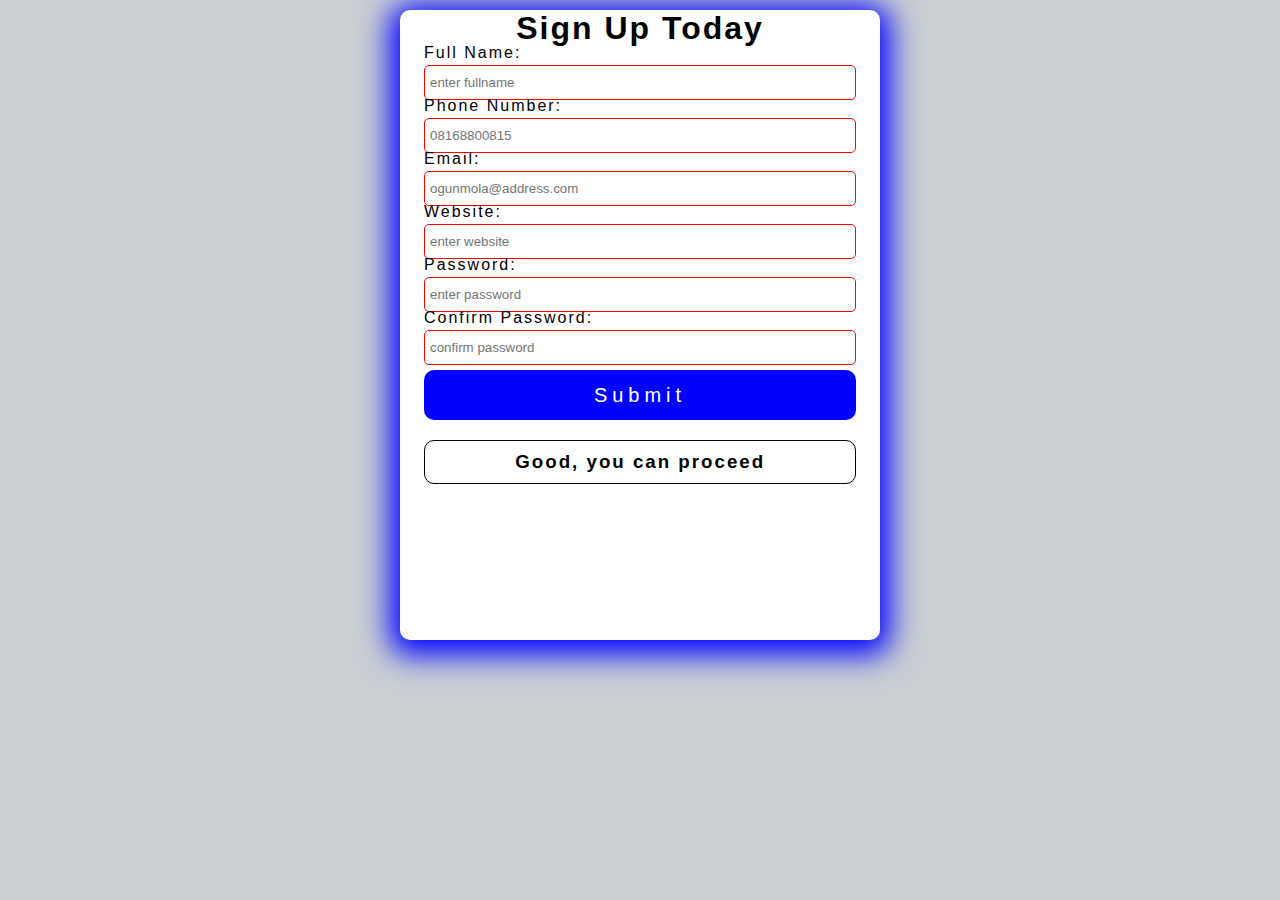
<file: -- template-form-validator/index.html>
<!DOCTYPE html>
<html lang="en">
  <head>
    <meta charset="UTF-8" />
    <meta http-equiv="X-UA-Compatible" content="IE=edge" />
    <meta name="viewport" content="width=device-width, initial-scale=1.0" />
    <title>Form Validation</title>
    <link rel="stylesheet" href="formvalidation.css" />
  </head>
  <body>
    <div class="container">
      <h1>Sign Up Today</h1>

      <!-- form.................... -->
      <form action="#" id="form">
        <div id="form-group" class="form-group">
          <label for="fullname">Full Name:</label><br />
          <input
            type="text"
            id="fullname"
            placeholder="enter fullname"
            value=""
            name="fullname"
            minlength="3"
            maxlength="50"
            required
          />
          <br />
          <label for="phonenumber">Phone Number:</label><br />
          <input
            type="tel"
            id="phonenumber"
            placeholder="08168800815"
            value=""
            name="phonenumber"
            maxlength="13"
            required
            pattern="[0-9]{11}"
          />
          <br />
          <label for="email">Email:</label><br />
          <input
            type="email"
            id="email"
            placeholder="ogunmola@address.com"
            value=""
            name="email"
            minlength="20"
            maxlength="50"
            required
          />
          <br />
          <label for="website">Website:</label><br />
          <input
            type="url"
            id="website"
            placeholder="enter website"
            value=""
            name="website"
            maxlength=""
            required
          />
          <br />
          <label for="password">Password:</label><br />
          <input
            type="password"
            id="password1"
            placeholder="enter password"
            value=""
            name="password"
            minlength="8"
            maxlength="13"
            required
            pattern="^(?=.*\d)(?=.*[a-z])(?=.*[A-Z])(?=.*[a-zA-Z]).{8,}$"
          />
          <br />
          <label for="password">Confirm Password:</label><br />
          <input
            type="password"
            id="password2"
            placeholder="confirm password"
            value=""
            name="password"
            minlength="8"
            maxlength="13"
            required
            pattern="^(?=.*\d)(?=.*[a-z])(?=.*[A-Z])(?=.*[a-zA-Z]).{8,}$"
            title="please use at 1 uppercase, lowercase and numbers"
          />
          <br />
        </div>
        <button type="submit" class="button">Submit</button>
        <div class="error-message">
          <h3 id="message">Good, you can proceed</h3>
        </div>
      </form>
    </div>
    <script src="formvalidation.js"></script>
    <!-- <script src="script.js"></script> -->
  </body>
</html>
</file>
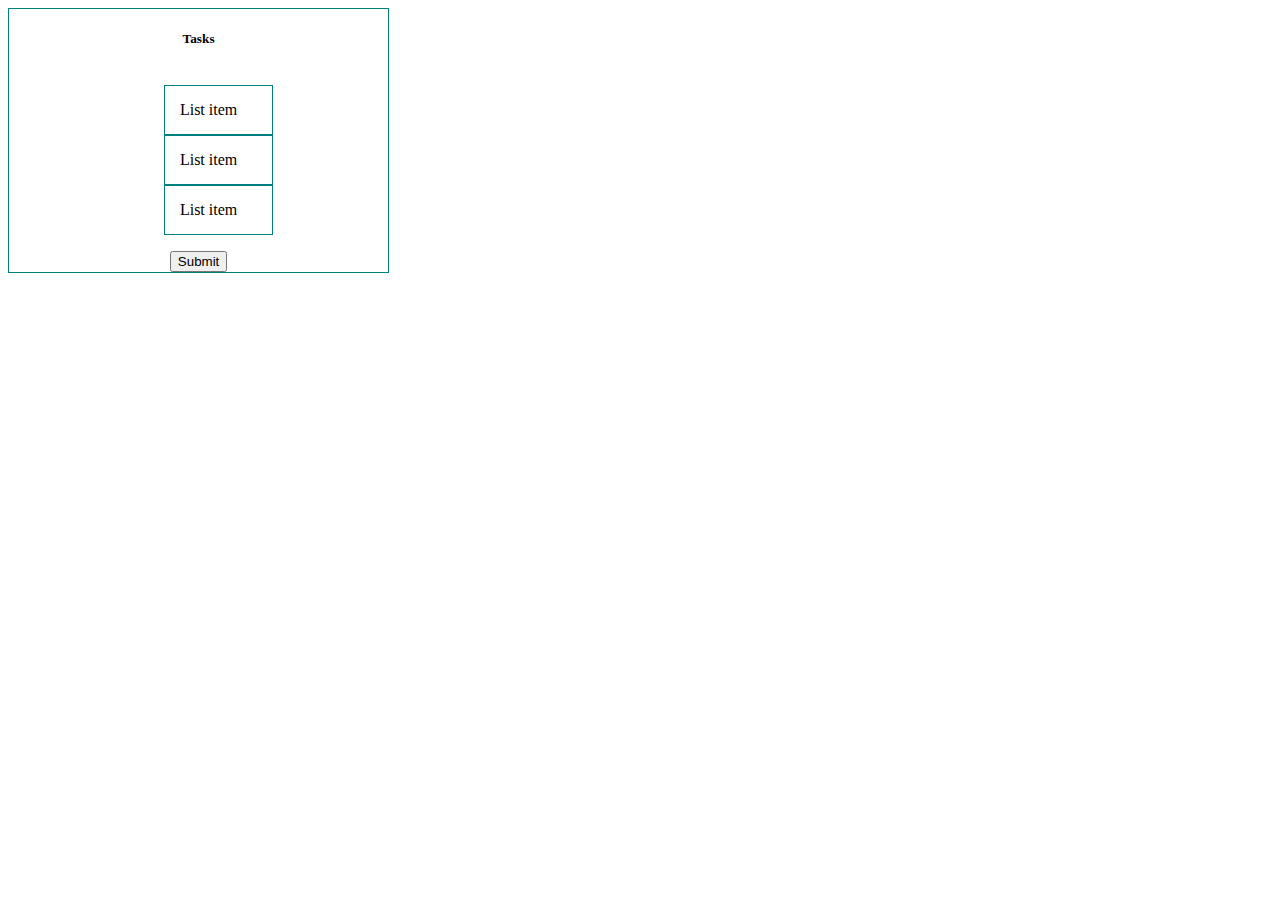
<file: test.html>
<!DOCTYPE html>
<html lang="en">
<head>
    <meta charset="UTF-8">
    <meta name="viewport" content="width=device-width, initial-scale=1.0">
    <title>DOM</title>
    <link rel="stylesheet" href="test.css">
    <link rel="stylesheet" href="https://cdnjs.cloudflare.com/ajax/libs/font-awesome/6.4.2/css/all.min.css" integrity="sha512-z3gLpd7yknf1YoNbCzqRKc4qyor8gaKU1qmn+CShxbuBusANI9QpRohGBreCFkKxLhei6S9CQXFEbbKuqLg0DA==" crossorigin="anonymous" referrerpolicy="no-referrer" />
</head>
<body>
    <div class="card">
        <h5 id="task-title" class="task-heading">Tasks</h5>
        <ul class="task-collection">
            <li class="item">
                List item
                <a href="#" class="delete-item">
                    <i class="fa fa-remove"></i>
                </a>
            </li>
            <li class="item item2">
                List item
                <a href="#" class="delete-item">
                    <i class="fa fa-remove"></i>
                </a>
            </li>
            <li class="item">
                List item
                <a href="#" class="delete-item">
                    <i class="fa fa-remove"></i>
                </a>
            </li>
        </ul>

        <button type="submit" class="clear">Submit</button>

    </div>

<script src="app.js"></script>
</body>
</html>
</file>
<file: -- template-form-validator/formvalidation.css>
@import url("https://fonts.googleapis.com/css2?family=Sen:wght@700&display=swap");
* {
  margin: 0;
  padding: 0;
}
html {
  box-sizing: border-box;
}
body {
  margin: 0;
  margin-top: 10px;
  min-height: 200px;
  font-family: "Segoe UI", Tahoma, Geneva, Verdana, sans-serif;
  letter-spacing: 2px;
  display: flex;
  align-items: center;
  justify-content: center;
  background: #c9ced3;
}

.container {
  height: 630px;
  width: 480px;
  background: #fff;
  display: flex;
  flex-direction: column;
  align-items: center;
  border-radius: 10px;
  border-width: 100px;
  box-shadow: 0px 5px 30px 10px blue;
}
form {
  width: 90%;
}
form-group {
  height: 65%;
}
label {
  position: relative;
  bottom: 3px;
}
input {
  width: 100%;
  height: 35px;
  padding: 5px;
  border: 1px solid black;
  box-sizing: border-box;
  border-radius: 5px;
  outline: none;
  transition: all 0.3s;
}
input:valid {
  border: 1px solid green;
}
input:invalid {
  border: 1px solid red;
}
button {
  cursor: pointer;
  color: white;
  background: blue;
  margin-top: 5px;
  border: none;
  border-radius: 10px;
  letter-spacing: 5px;
  height: 50px;
  width: 100%;
  font-family: "Segoe UI", Tahoma, Geneva, Verdana, sans-serif;
  font-size: 20px;
}
button:hover {
  color: aqua;
  filter: brightness 200%;
  background: black;
}
button:focus {
  outline: none;
}
.error-message {
  border: 1px solid black;
  border-radius: 10px;
  width: 95%;
  display: flex;
  margin-top: 20px;
  justify-content: center;
  padding: 10px;
}
</file>
<file: test.css>
.card{
    display: flex;
    flex-direction: column;
    justify-content: center;
    align-items: center;
    border: 1px solid teal;
    width: 30%;
}

ul{
    list-style-type: none;
}

li{
    border: 1px solid teal;
    padding: 15px;
}

li a{
    margin: 10px;
}
</file>
